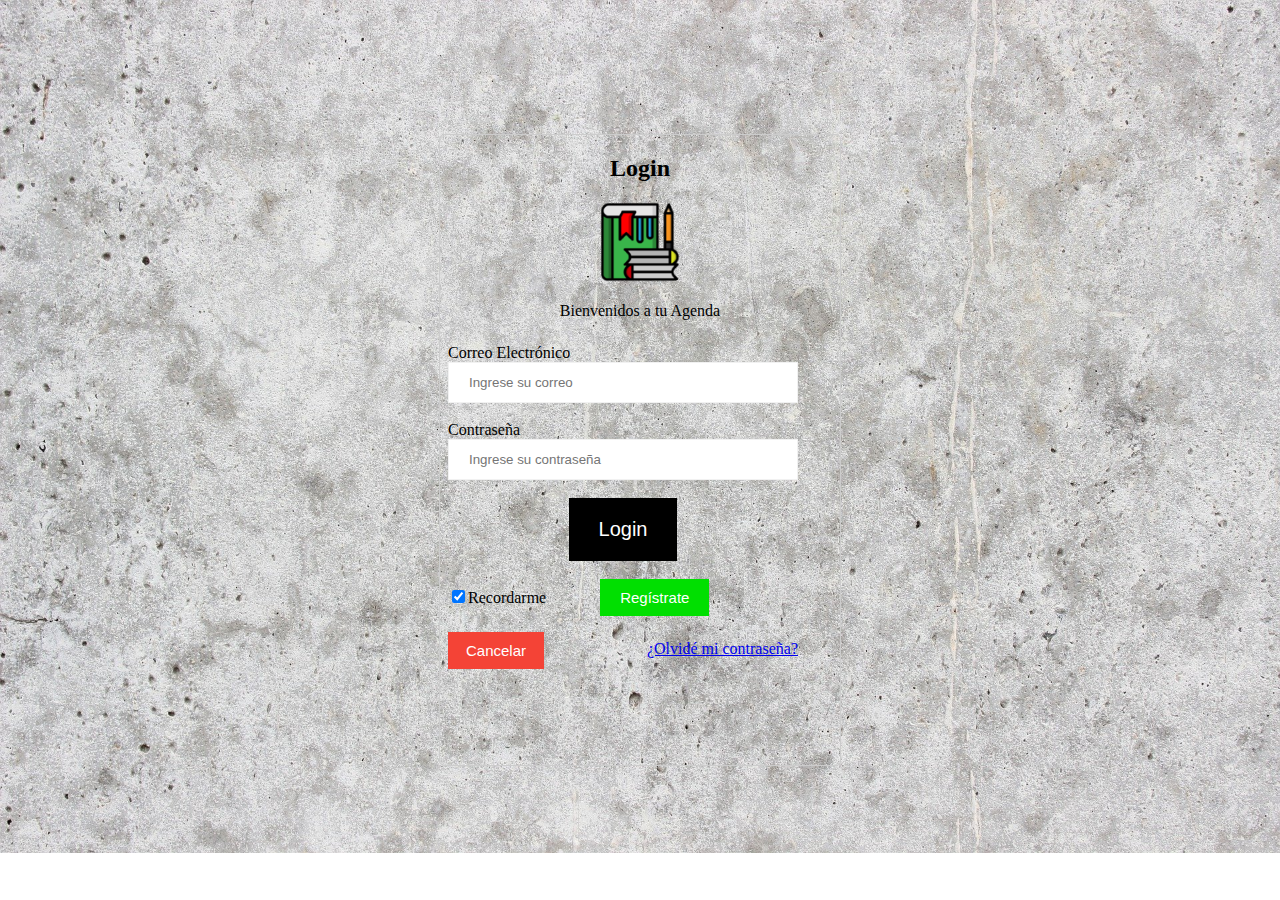
<file: index.html>
<!DOCTYPE html>
<html lang="en">
<head>
    <meta charset="UTF-8">
    <meta name="viewport" content="width=device-width, initial-scale=1.0">
    <link rel="stylesheet" href="css/estilos.css">
    <link rel="icon" href="css/Agenda.png">
    <title>Agenda | Login</title>
</head>
<body id="index">
    <div class="contenedorPrincipal">
        <h2 style="text-align: center; color: black;">Login</h2>
        <div class="imgcontenedor">
            <img src="css/Agenda.png" alt="Agenda" class="logo">
            <p style="color: black;">Bienvenidos a tu Agenda</p>
        </div>
        <div class="contenedor">
            <label for="correo">Correo Electrónico</label>
            <input type="text" placeholder="Ingrese su correo" required><br><br>
            <label for=password>Contraseña</label>
            <input type="text" placeholder="Ingrese su contraseña"><br><br>
            <div style="text-align: center;">
                <a href="css/listaContactos.html"><button class="button1">Login</button></a><br><br>
            </div>
            <label>
                <input type="checkbox" checked="checked">Recordarme
            </label>
            <a href="css/registrar.html"><button class="button2">Regístrate</button></a>
        </div>
        <div class="contenedor">
            <a href="index.html"><button class="cancelbtn">Cancelar</button></a>
            <span class="psw"><a href="#">¿Olvidé mi contraseña?</a></span>
        </div>
    </div>
</body>
</html>
</file>
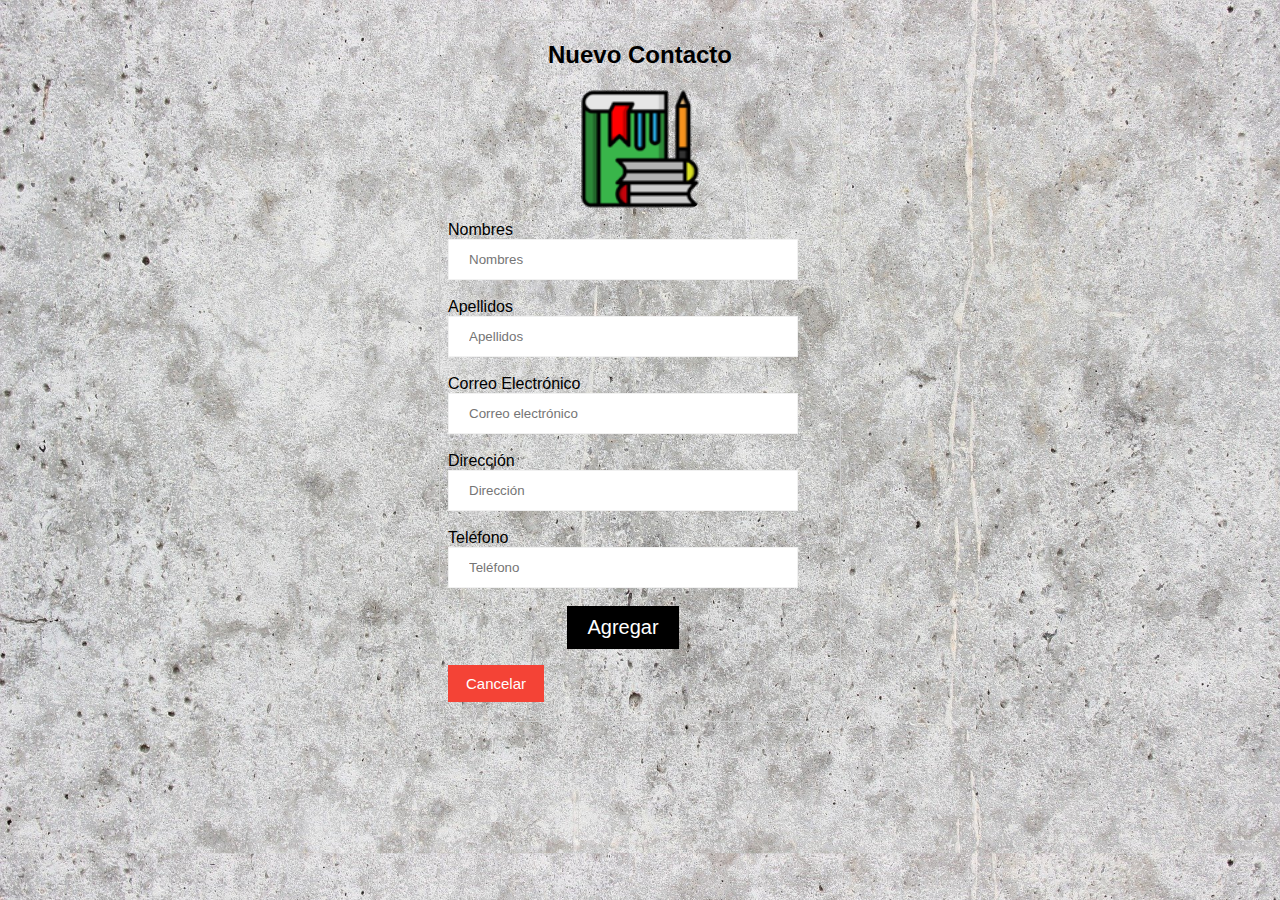
<file: css/agregar.html>
<!DOCTYPE html>
<html lang="en">
<head>
    <meta charset="UTF-8">
    <meta name="viewport" content="width=device-width, initial-scale=1.0">
    <link rel="stylesheet" href="estilos.css">
    <link rel="icon" href="Agenda.png">
    <title>Agenda | Agregar</title>
</head>
<body id="agregar">
    <div class="contenedorPrincipalAgregar">
        <h2 style="text-align: center; color: black;">Nuevo Contacto</h2>
        <div class="imgcontenedorRegistro">
            <img src="Agenda.png" alt="Agenda" class="logoRegistro">
        </div>
        <div class="contenedorAgregar">
            <label for="nombre">Nombres</label>
            <input type="text" placeholder="Nombres" required><br><br>
            <label for="apellidos">Apellidos</label>
            <input type="text" placeholder="Apellidos" required><br><br>
            <label for="correo">Correo Electrónico</label>
            <input type="text" placeholder="Correo electrónico"><br><br>
            <label for="direccion">Dirección</label>
            <input type="text" placeholder="Dirección"><br><br>
            <label for="telefono">Teléfono</label>
            <input type="text" placeholder="Teléfono"><br><br>
            <div style="text-align: center;">
                <a href="listaContactos.html"><button class="buttonAgregar">Agregar</button></a>
            </div>
        </div>
        <div class="contenedorAgregar">
            <a href="listaContactos.html"><button class="cancelbtnRegistro">Cancelar</button></a>
        </div>
    </div>    
</body>
</html>
</file>
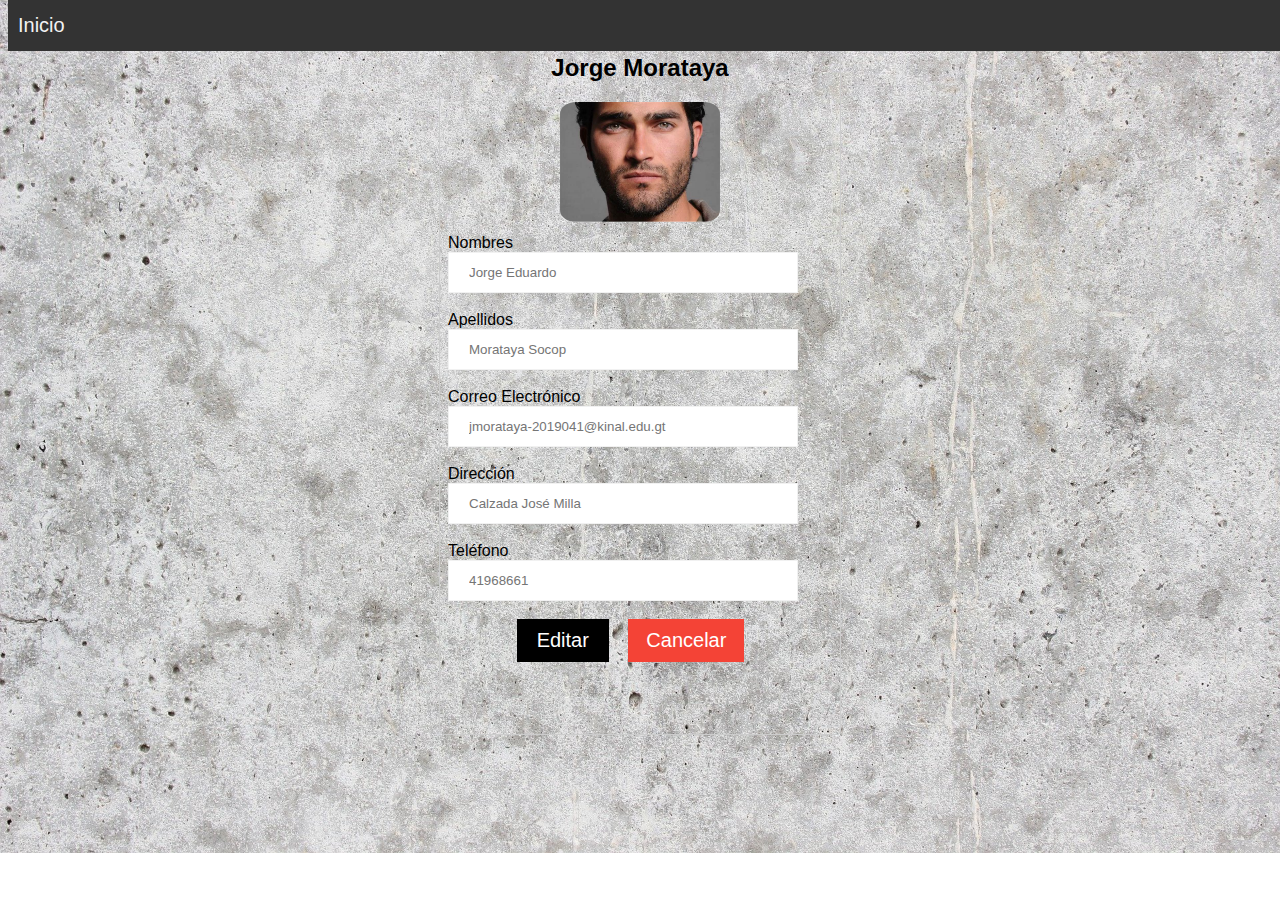
<file: css/detalle1.html>
<!DOCTYPE html>
<html lang="en">
<head>
    <meta charset="UTF-8">
    <meta name="viewport" content="width=device-width, initial-scale=1.0">
    <link rel="stylesheet" href="estilos.css">
    <link rel="icon" href="Agenda.png">
    <title>Agenda | Jorge Morataya</title>
</head>
<body id="page">
    <div id="vacio">
        <div id="menu">
            <a href="listaContactos.html">Inicio</a>
        </div>
    </div>
    <div id="vacio2Detalle"></div>
    <div class="contenedorPrincipalDetalle">
        <h2 style="text-align: center; color: black;">Jorge Morataya</h2>
        <div class="imgcontenedorDetalle">
            <img src="detalle1.jpg" alt="Agenda" class="logoDetalle">
        </div>
        <div class="contenedorDetalle">
            <label for="nombre">Nombres</label>
            <input type="text" placeholder="Jorge Eduardo" required><br><br>
            <label for="apellidos">Apellidos</label>
            <input type="text" placeholder="Morataya Socop" required><br><br>
            <label for="correo">Correo Electrónico</label>
            <input type="text" placeholder="jmorataya-2019041@kinal.edu.gt"><br><br>
            <label for="direccion">Dirección</label>
            <input type="text" placeholder="Calzada José Milla"><br><br>
            <label for="telefono">Teléfono</label>
            <input type="text" placeholder="41968661"><br><br>
            <div style="text-align: center;">
                <a href="listaContactos.html"><button class="buttonDetalle">Editar</button></a>
                <a href="listaContactos.html"><button class="cancelbtnDetalle">Cancelar</button></a>
            </div>
        </div>
    </div>    
</body>
</html>
</file>
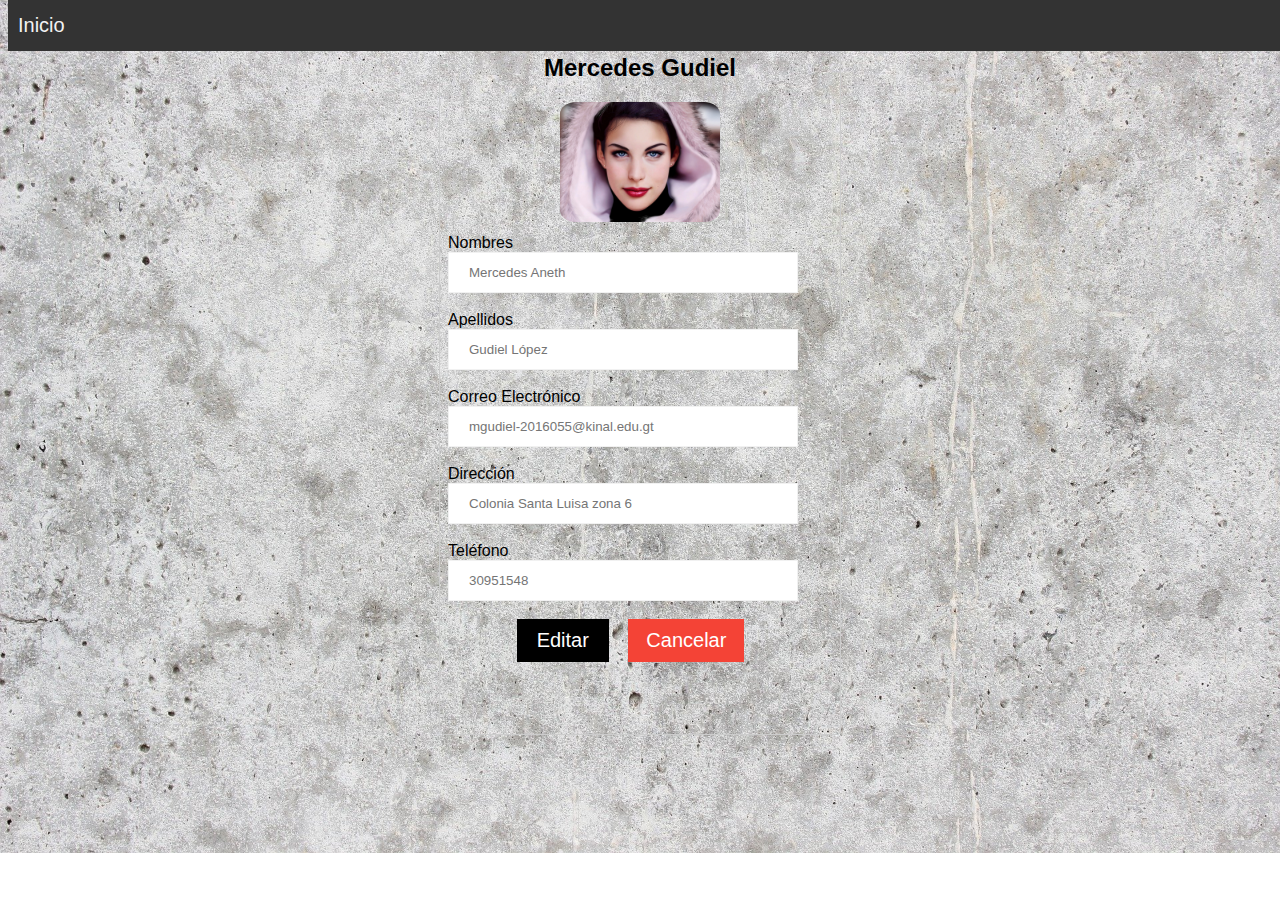
<file: css/detalle2.html>
<!DOCTYPE html>
<html lang="en">
<head>
    <meta charset="UTF-8">
    <meta name="viewport" content="width=device-width, initial-scale=1.0">
    <link rel="stylesheet" href="estilos.css">
    <link rel="icon" href="Agenda.png">
    <title>Agenda | Mercedes Gudiel</title>
</head>
<body id="page">
    <div id="vacio">
        <div id="menu">
            <a href="listaContactos.html">Inicio</a>
        </div>
    </div>
    <div id="vacio2Detalle"></div>
    <div class="contenedorPrincipalDetalle">
        <h2 style="text-align: center; color: black;">Mercedes Gudiel</h2>
        <div class="imgcontenedorDetalle">
            <img src="detalle2.jpg" alt="Agenda" class="logoDetalle">
        </div>
        <div class="contenedorDetalle">
            <label for="nombre">Nombres</label>
            <input type="text" placeholder="Mercedes Aneth" required><br><br>
            <label for="apellidos">Apellidos</label>
            <input type="text" placeholder="Gudiel López" required><br><br>
            <label for="correo">Correo Electrónico</label>
            <input type="text" placeholder="mgudiel-2016055@kinal.edu.gt"><br><br>
            <label for="direccion">Dirección</label>
            <input type="text" placeholder="Colonia Santa Luisa zona 6"><br><br>
            <label for="telefono">Teléfono</label>
            <input type="text" placeholder="30951548"><br><br>
            <div style="text-align: center;">
                <a href="listaContactos.html"><button class="buttonDetalle">Editar</button></a>
                <a href="listaContactos.html"><button class="cancelbtnDetalle">Cancelar</button></a>
            </div>
        </div>
    </div>    
</body>
</html>
</file>
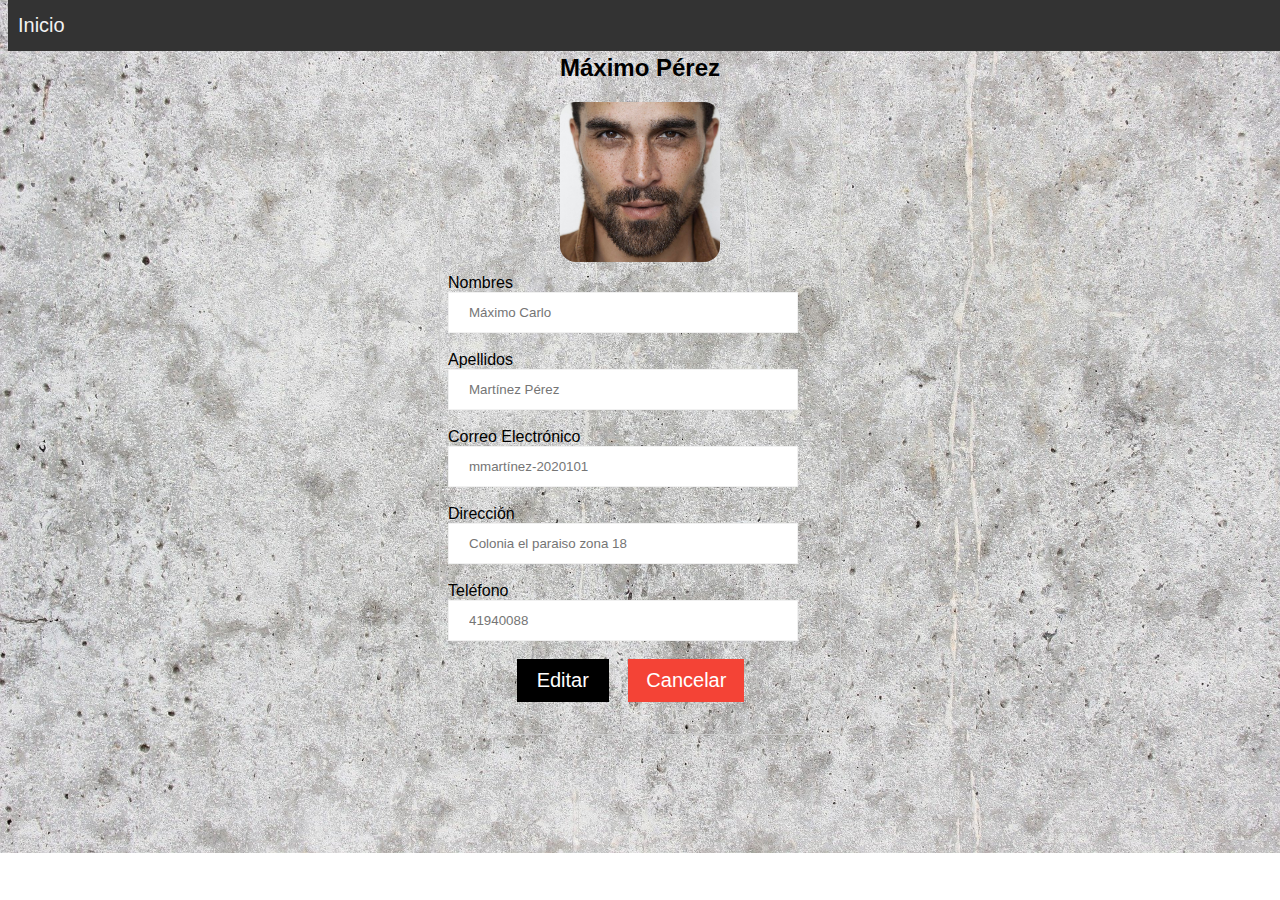
<file: css/detalle3.html>
<!DOCTYPE html>
<html lang="en">
<head>
    <meta charset="UTF-8">
    <meta name="viewport" content="width=device-width, initial-scale=1.0">
    <link rel="stylesheet" href="estilos.css">
    <link rel="icon" href="Agenda.png">
    <title>Agenda | Máximo Pérez</title>
</head>
<body id="page">
    <div id="vacio">
        <div id="menu">
            <a href="listaContactos.html">Inicio</a>
        </div>
    </div>
    <div id="vacio2Detalle"></div>
    <div class="contenedorPrincipalDetalle">
        <h2 style="text-align: center; color: black;">Máximo Pérez</h2>
        <div class="imgcontenedorDetalle">
            <img src="detalle3.jpg" alt="Agenda" class="logoDetalle">
        </div>
        <div class="contenedorDetalle">
            <label for="nombre">Nombres</label>
            <input type="text" placeholder="Máximo Carlo" required><br><br>
            <label for="apellidos">Apellidos</label>
            <input type="text" placeholder="Martínez Pérez" required><br><br>
            <label for="correo">Correo Electrónico</label>
            <input type="text" placeholder="mmartínez-2020101"><br><br>
            <label for="direccion">Dirección</label>
            <input type="text" placeholder="Colonia el paraiso zona 18"><br><br>
            <label for="telefono">Teléfono</label>
            <input type="text" placeholder="41940088"><br><br>
            <div style="text-align: center;">
                <a href="listaContactos.html"><button class="buttonDetalle">Editar</button></a>
                <a href="listaContactos.html"><button class="cancelbtnDetalle">Cancelar</button></a>
            </div>
        </div>
    </div>    
</body>
</html>
</file>
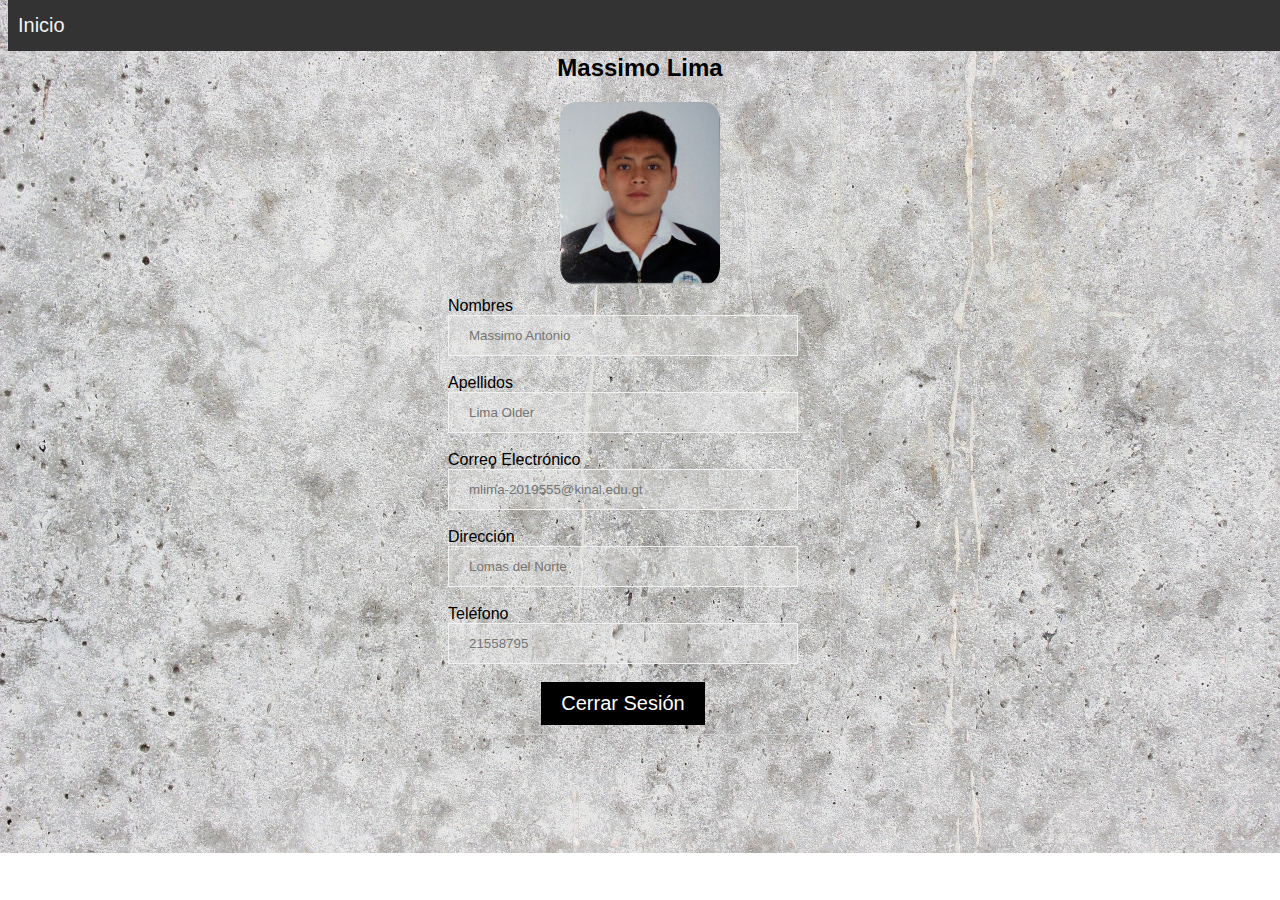
<file: css/perfil.html>
<!DOCTYPE html>
<html lang="en">
<head>
    <meta charset="UTF-8">
    <meta name="viewport" content="width=device-width, initial-scale=1.0">
    <link rel="stylesheet" href="estilos.css">
    <link rel="icon" href="Agenda.png">
    <title>Agenda | Massimo Lima</title>
</head>
<body id="page">
    <div id="vacio">
        <div id="menu">
            <a href="listaContactos.html">Inicio</a>
        </div>
    </div>
    <div id="vacio2Detalle"></div>
    <div class="contenedorPrincipalDetalle">
        <h2 style="text-align: center; color: black;">Massimo Lima</h2>
        <div class="imgcontenedorDetalle">
            <img src="Creador.JPG" alt="Agenda" class="logoDetalle">
        </div>
        <div class="contenedorDetalle">
            <label for="nombre">Nombres</label>
            <input type="text" placeholder="Massimo Antonio" required disabled><br><br>
            <label for="apellidos">Apellidos</label>
            <input type="text" placeholder="Lima Older" required disabled><br><br>
            <label for="correo">Correo Electrónico</label>
            <input type="text" placeholder="mlima-2019555@kinal.edu.gt" disabled><br><br>
            <label for="direccion">Dirección</label>
            <input type="text" placeholder="Lomas del Norte" disabled><br><br>
            <label for="telefono">Teléfono</label>
            <input type="text" placeholder="21558795" disabled><br><br>
            <div style="text-align: center;">
                <a href="../index.html"><button class="buttonDetalle">Cerrar Sesión</button></a>
            </div>
        </div>
    </div>    
</body>
</html>
</file>
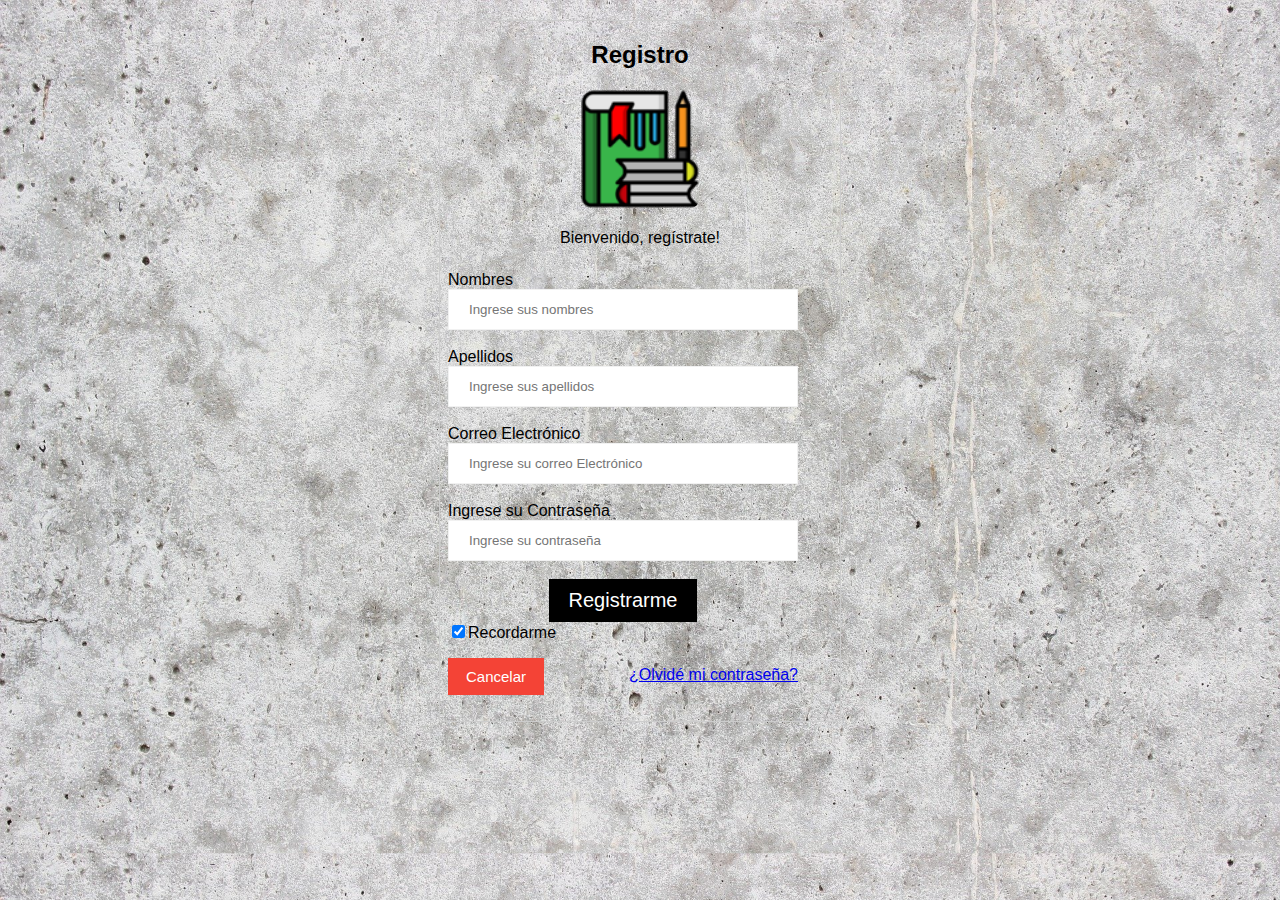
<file: css/registrar.html>
<!DOCTYPE html>
<html lang="en">
<head>
    <meta charset="UTF-8">
    <meta name="viewport" content="width=device-width, initial-scale=1.0">
    <link rel="stylesheet" href="estilos.css">
    <link rel="icon" href="Agenda.png">
    <title>Agenda | Registrar</title>
</head>
<body class="registro">
    <div class="contenedorPrincipalRegistro">
        <h2 style="text-align: center; color: black;">Registro</h2>
        <div class="imgcontenedorRegistro">
            <img src="Agenda.png" alt="Agenda" class="logoRegistro">
            <p style="color: black;">Bienvenido, regístrate!</p>
        </div>
        <div class="contenedorRegistro">
            <label for="nombre">Nombres</label>
            <input type="text" placeholder="Ingrese sus nombres" required><br><br>
            <label for="apellidos">Apellidos</label>
            <input type="text" placeholder="Ingrese sus apellidos" required><br><br>
            <label for="correo">Correo Electrónico</label>
            <input type="text" placeholder="Ingrese su correo Electrónico"><br><br>
            <label for="password">Ingrese su Contraseña</label>
            <input type="password" placeholder="Ingrese su contraseña"><br><br>
            <div style="text-align: center;">
                <a href="../index.html"><button class="buttonRegistro">Registrarme</button></a>
            </div>
            <label>
                <input type="checkbox" checked="checked">Recordarme
            </label>
        </div>
        <div class="contenedorRegistro">
            <a href="../index.html"><button class="cancelbtnRegistro">Cancelar</button></a>
            <span class="psw"><a href="#">¿Olvidé mi contraseña?</a></span>
        </div>
    </div>    
</body>
</html>
</file>
<file: css/estilos.css>
/*Diseño para login*/
body#page{
    font-family: Arial, Helvetica, sans-serif;
    background-image: url("paisaje2.jpg");
    background-repeat: no-repeat;
    background-size: 100%;
}
body#index{
    height: 80vh;
    background-image: url("paisaje2.jpg");
    background-size: 100%;
    background-repeat: no-repeat;
}
input[type=text], input[type=password]{
    width: 100%;
    padding: 12px 20px;
    border: 1px solid #f1f1f1;
    box-sizing: border-box;
    cursor: text;
}
.button1{
    background-color: black;
    text-align: center;
    color: white;
    padding: 20px 30px;
    margin: 0px 15px;
    border: none;
    cursor: pointer;
    width: auto;
    font-size: 20px;
}
.button2{
    background-color: #01DF01;
    text-align: center;
    color: white;
    padding: 10px 20px;
    margin: 0px 50px;
    border: none;
    cursor: pointer;
    width: auto;
    font-size: 15px;
}
.button1:hover{
    opacity: 0.8;
}
.button2:hover{
    opacity: 0.8;
}
.cancelbtn{
    background-color: #f44336;
    text-align: center;
    color: white;
    padding: 10px 18px;
    border: none;
    cursor: pointer;
    width: auto;
    font-size: 15px;
}
.cancelbtn:hover{
    opacity: 0.8;
}
.imgcontenedor{
    text-align: center;
}
img.logo{
    width: 20%;
    border-radius: 10%;
}
.contenedorPrincipal{
    margin: auto;
    border: 1px solid #cccccc;
    border-radius: 5px;
    width: 400px;
    height: 630px;
    position: absolute;
    overflow: hidden;
    top: 50%;
    left: 50%;
    transform: translate(-50%,-50%);
}
.contenedor{
    text-align: left;
    width: 350px;
    padding: 8px;
    color: black;
}
span.psw{
    float: right;
    padding-top: 8px;
    color: white;
}
/*Madia query*/
@media screen and (max-width: 300px){
    span.psw{
        display: block;
        float: none;
    }
    .cancelbtn{
        width: 100%;
    }
}
/*Termina el siseño para login*/

/*Comienza el diseño para registrar*/
body.registro{
    font-family: Arial, Helvetica, sans-serif;
    background-image: url("paisaje2.jpg");
    background-size: 100%;
}
input[type=text], input[type=password]{
    width: 100%;
    padding-top: 12px 20px;
    border: 1px solid #f1f1f1;
    box-sizing: border-box;
    cursor: text;
}
.buttonRegistro{
    background-color: black;
    text-align: center;
    color: white;
    padding: 10px 20px;
    margin: 0px 15px;
    border: none;
    cursor: pointer;
    width: auto;
    font-size: 20px;
}
.buttonRegistro:hover{
    opacity: 0.8;
}
.imgcontenedorRegistro{
    text-align: center;
}
img.logoRegistro{
    width: 30%;
    border-radius: 10%;
}
.contenedorPrincipalRegistro{
    margin: auto;
    margin-top: 20px;
    border: 1px solid #cccccc;
    border-radius: 5px;
    width: 400px;
    height: 700px;
    color: white;
}
.contenedorRegistro{
    color: black;
    text-align: left;
    width: 350px;
    padding: 8px;
}
.cancelbtnRegistro{
    background-color: #f44336;
    text-align: center;
    color: white;
    padding: 10px 18px;
    border: none;
    cursor: pointer;
    width: auto;
    font-size: 15px;
}
span.psw{
    float: right;
    padding-top: 8px;
}
/* MEDIA QUERY */
@media screen and (max-width: 300px){
    span.psw{
        display: block;
        float: none;
    }
    .cancelbtn{
        width: 100%;
    }
}
/*Termina el diseño para registrar*/
div#vacio{
    width: 100%;
}
div#vacio2{
    width: 100%;
    height: 100px;
    color: transparent;
}
/*Comienza el diseño para la barra de navegación*/
div#menu{
    margin:auto;
    overflow: hidden;
    background-color: #333333;
    position: fixed;
    top: 0;
    width: 100%;
}
div#menu a{
    float: left;
    display: block;
    color: #f2f2f2;
    text-align: center;
    padding: 14px 10px;
    text-decoration: none;
    font-size: 20px;
}
div#menu a:hover{
    background-color: white;
    color: black;
    transform: translateY(-3px) scale(1.05);
    transition: .7s;
}
/*Termina el diseño para la barra de navegación*/

/* IMG para cerrar sesión*/
img.cerrar{
    width: 30%;
}
/*Se cierra diseño para img*/

/*Inicia tabla de contacto*/
div.tabla{
    margin: auto;
    overflow-x: auto;
    width: 70%;
}
table.contactos{
    border-collapse: collapse;
    border-spacing: 0;
    width: 100%;
    border: 1px solid #ddd;
}
td.datos{
    border: 1px solid white;
    text-align: center;
    padding: 8px;
}
th.datos{
    border: 1px solid #ddd;
    color: white;
    background-color: #333333;
    text-align: center;
    padding: 10px;
}
tr.datos:nth-child(even){
    background-color: #f2f2f2;
}
tr.datos:hover{
    background-color:#ddd;
}
button.detalle{
    background-color: transparent;
    color: black;
    border: 2px solid #000000;
    border-radius: 15px;
}
button.detalle:hover{
    background-color:#000000;
    color: white;
}
button.agregar{
    font-size: 15px;
    padding: 18px 30px;
    background-color: transparent;
    color: black;
    border: 2px solid#000000;
    border-radius: 25px;
}
button.agregar:hover{
    background-color: #000000;
    color: white;
}
/*Termina tabla de contacto*/

/*Inicia página para agregar*/
body#agregar{
    font-family: Arial, Helvetica, sans-serif;
    background-image: url("paisaje2.jpg");
    background-size: 100%;
}
input[type=text], input[type=password]{
    width: 100%;
    padding-top: 12px 20px;
    border: 1px solid #f1f1f1;
    box-sizing: border-box;
    cursor: text;
}
.buttonAgregar{
    background-color: black;
    text-align: center;
    color: white;
    padding: 10px 20px;
    margin: 0px 15px;
    border: none;
    cursor: pointer;
    width: auto;
    font-size: 20px;
}
.buttonAgregar:hover{
    opacity: 0.8;
}
.imgcontenedorAgregar{
    text-align: center;
}
img.logoAgregar{
    width: 30%;
    border-radius: 10%;
}
.contenedorPrincipalAgregar{
    margin: auto;
    margin-top: 20px;
    border: 1px solid #cccccc;
    border-radius: 5px;
    width: 400px;
    height: 700px;
    color: black;
}
.contenedorAgregar{
    color: black;
    text-align: left;
    width: 350px;
    padding: 8px;
}
.cancelbtnAgregar{
    background-color: #f44336;
    text-align: center;
    color: white;
    padding: 10px 18px;
    border: none;
    cursor: pointer;
    width: auto;
    font-size: 15px;
}
/* MEDIA QUERY */
@media screen and (max-width: 300px){
    .cancelbtn{
        width: 100%;
    }
}
/*Termina página para agregar*/

/*Diseño para páginas de detalle*/
body.Detalle{
    font-family: Arial, Helvetica, sans-serif;
    background-image: url("paisaje2.jpg");
    background-size: 100%;
}
#vacio2Detalle{
    width: 100%;
    height: 25px;
}
input[type=text], input[type=password]{
    width: 100%;
    padding-top: 12px 20px;
    border: 1px solid #f1f1f1;
    box-sizing: border-box;
    cursor: text;
}
.buttonDetalle{
    background-color: black;
    text-align: center;
    color: white;
    padding: 10px 20px;
    margin: 0px 15px;
    border: none;
    cursor: pointer;
    width: auto;
    font-size: 20px;
}
.buttonDetalle:hover{
    opacity: 0.8;
}
.imgcontenedorDetalle{
    text-align: center;
}
img.logoDetalle{
    width: 40%;
    border-radius: 10%;
}
.contenedorPrincipalDetalle{
    margin: auto;
    border: 1px solid #cccccc;
    border-radius: 5px;
    width: 400px;
    height: 700px;
    color: black;
}
.contenedorDetalle{
    color: black;
    text-align: left;
    width: 350px;
    padding: 8px;
}
.cancelbtnDetalle{
    background-color: #f44336;
    text-align: center;
    color: white;
    padding: 10px 18px;
    border: none;
    cursor: pointer;
    width: auto;
    font-size: 20px;
}
.cancelbtnDetalle:hover{
    opacity: 0.8;
}
/* MEDIA QUERY */
@media screen and (max-width: 300px){
    .cancelbtn{
        width: 100%;
    }
}
</file>
